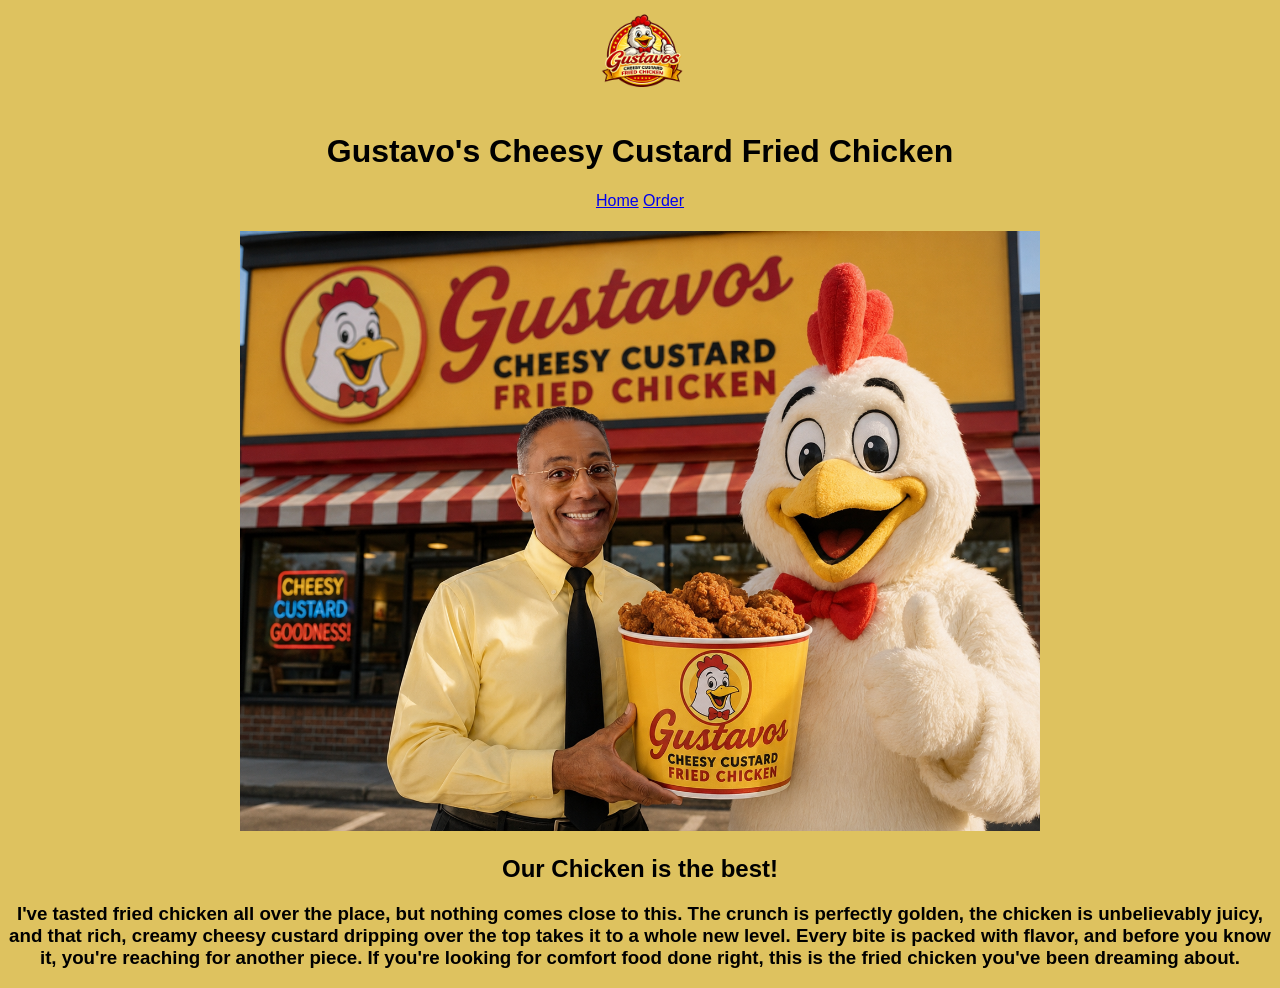
<file: index.html>
<!DOCTYPE html>
<html>
<head>
    <meta charset="UTF-8">
    <title>Gus' Cheesy Custard Fried Chicken</title>
    <link rel="stylesheet" href="style.css">
</head>
<body>
<img src="img2.png" alt="logo" width="150px" height="auto">
    <div class="img2">
</div>
<h1>Gustavo's Cheesy Custard Fried Chicken</h1>
<div class="button">
<a href="index.html">Home</a>
<a href="order.html">Order</a>
</div>
<h1> </h1>
<img src="img1.png" alt="logo" width="800px" height="auto">

<div class="w3-container w3-center w3-animate-left">
    <h2>Our Chicken is the best!</h2>
    <h3>I've tasted fried chicken all over the place, but nothing comes close to this. The crunch is perfectly golden, the chicken is unbelievably juicy, and that rich, creamy cheesy custard dripping over the top takes it to a whole new level. Every bite is packed with flavor, and before you know it, you're reaching for another piece. If you're looking for comfort food done right, this is the fried chicken you've been dreaming about.</h3>
</div>

  
</body>
</html>
</file>
<file: style.css>
body {
    font-family: arial;
    text-align: center;
    background-color: #dec25f;
}

.container div {
  background-color: #f1f1f1;
  margin: 10px;
  padding: 20px;
  font-size: 24px;
}

.img2 {
 position: relative;
left: 3000px; 
}
</file>
